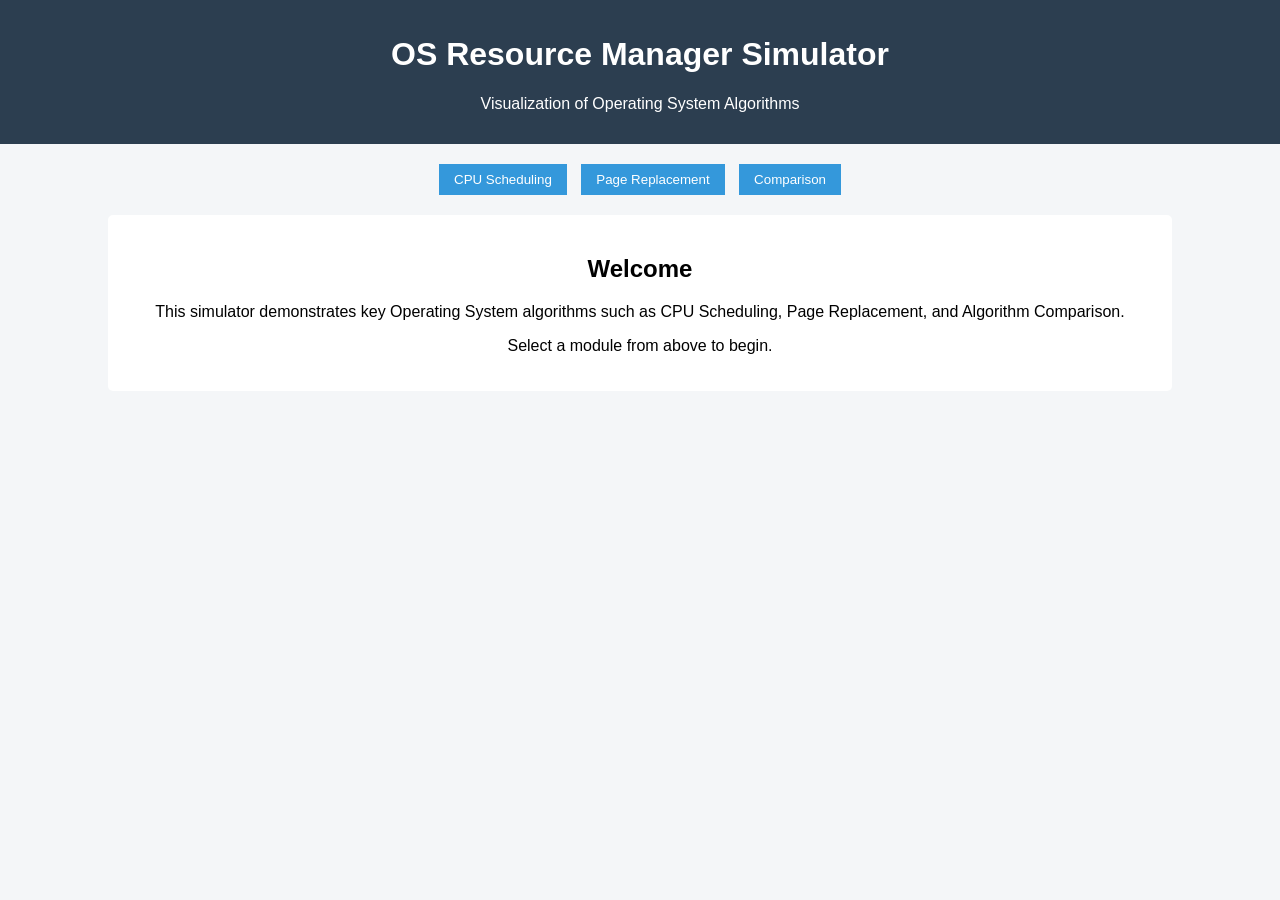
<file: index.html>
<!DOCTYPE html>
<html lang="en">
<head>
    <meta charset="UTF-8">
    <meta name="viewport" content="width=device-width, initial-scale=1.0">
    <title>OS Simulator</title>

    <link rel="stylesheet" href="style.css">
</head>

<body>

    <!-- HEADER -->
    <header>
        <h1>OS Resource Manager Simulator</h1>

        
        <p>Visualization of Operating System Algorithms</p>
    </header>

    <!-- NAVIGATION -->
    <nav>
        <button onclick="loadPage('scheduling')">CPU Scheduling</button>
        <button onclick="loadPage('page')">Page Replacement</button>
        <button onclick="loadPage('compare')">Comparison</button>
    </nav>

    <!-- MAIN CONTENT -->
    <main id="content">

        <div class="card" style="text-align:center;">
            <h2>Welcome</h2>
            <p>
                This simulator demonstrates key Operating System algorithms such as
                CPU Scheduling, Page Replacement, and Algorithm Comparison.
            </p>

            <p style="margin-top:10px;">
                Select a module from above to begin.
            </p>
        </div>

    </main>

    <!-- SCRIPTS -->
    <script src="js/utils.js"></script>
    <script src="js/gantt.js"></script>
    <script src="js/main.js"></script>

</body>
</html>
</file>
<file: style.css>
body {
    font-family: Arial, sans-serif;
    background: #f4f6f8;
    margin: 0;
}

header {
    background: #2c3e50;
    color: white;
    padding: 15px;
    text-align: center;
}

nav {
    text-align: center;
    margin: 15px;
}

nav button {
    padding: 8px 15px;
    margin: 5px;
    border: none;
    background: #3498db;
    color: white;
    cursor: pointer;
}

main {
    width: 80%;
    margin: auto;
    background: white;
    padding: 20px;
    border-radius: 5px;
}

.card {
    margin: 10px 0;
}

input, select {
    padding: 6px;
    margin: 5px;
}

button {
    padding: 6px 12px;
    cursor: pointer;
}

table {
    width: 100%;
    border-collapse: collapse;
    margin-top: 10px;
}

th, td {
    border: 1px solid #ccc;
    padding: 8px;
    text-align: center;
}

.gantt {
    display: flex;
    margin-top: 10px;
}

.block {
    background: #3498db;
    color: white;
    padding: 10px;
    margin-right: 2px;
}

.error {
    color: red;
}
</file>
